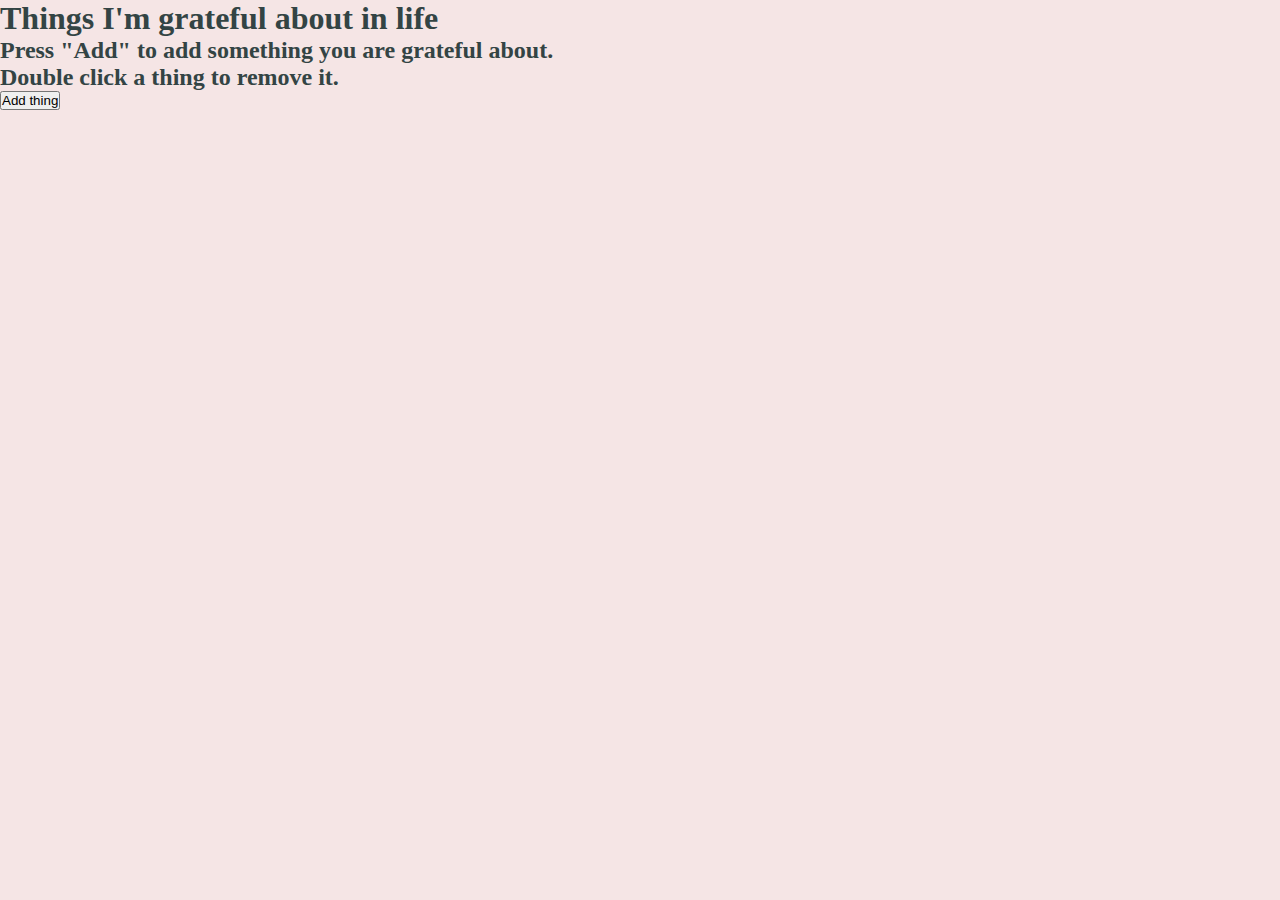
<file: assignments/assignment 1/index.html>
<!DOCTYPE html>
<html lang="en">
<head>
    <meta charset="UTF-8">
    <link rel="stylesheet" href="main.css">
    <link rel="icon" href="img/favicon.ico" sizes="16x16 32x32 48x48 64x64" type="image/vnd.microsoft.icon">
    <title>Things I'm grateful about in life</title>
</head>
<body>
    <div id="app">
        <div>
            <h1>Things I'm grateful about in life</h1>
            <h2>Press "Add" to add something you are grateful about.</h2>
            <h2>Double click a thing to remove it.</h2>
            <button type="button" id="add-thing-button">Add thing</button>
        </div>
        <div id="add-thing-view" class="hidden">
            <form id="add-thing-form">
                <label>Name:<input type="text" id="add-thing-form-name"></label>
                <label>Description:<input type="text" id="add-thing-form-description"></label>
                <label>
                    <select id="add-thing-form-width">
                        <option value="200">Small</option>
                        <option value="300">Medium</option>
                        <option value="400">Large</option>
                    </select>
                </label>
                <label>Image URL:<input type="text" id="add-thing-form-image-url"></label>
                <input type="submit" value="Add"/>
            </form>
        </div>
        <div id="things"></div>
    </div>
    <script src="main.js"></script>
</body>
</html>
</file>
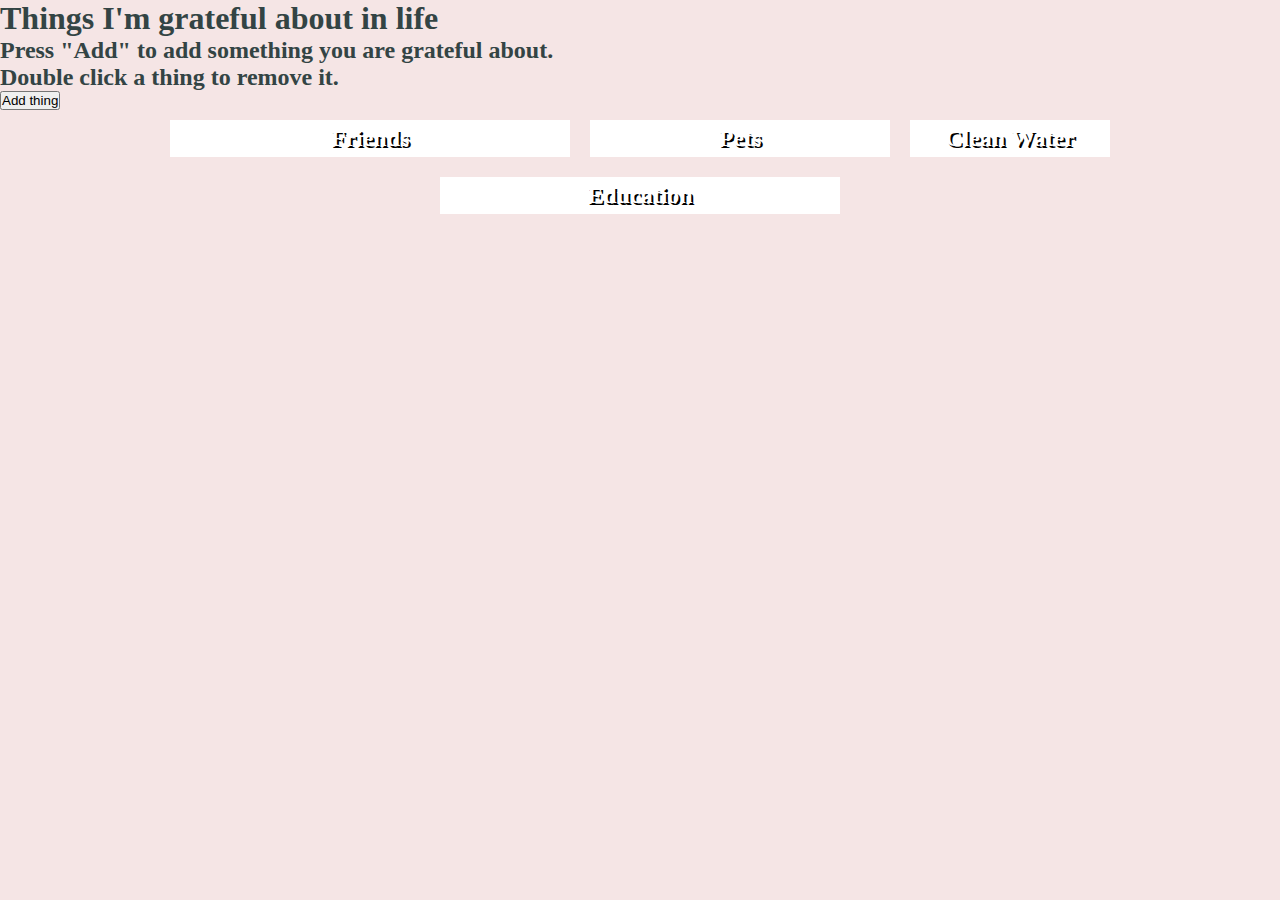
<file: assignments/assignment 1/demo.html>
<!DOCTYPE html>
<html lang="en">
<head>
    <meta charset="UTF-8">
    <link rel="stylesheet" href="main.css">
    <link rel="icon" href="img/favicon.ico" sizes="16x16 32x32 48x48 64x64" type="image/vnd.microsoft.icon">
    <title>Things I'm grateful about in life</title>
</head>
<body>
<div id="app">
    <div>
        <h1>Things I'm grateful about in life</h1>
        <h2>Press "Add" to add something you are grateful about.</h2>
        <h2>Double click a thing to remove it.</h2>
        <button type="button" id="add-thing-button">Add thing</button>
    </div>
    <div id="add-thing-view" class="hidden">
        <form id="add-thing-form">
            <label>Name:<input type="text" id="add-thing-form-name"></label>
            <label>Description:<input type="text" id="add-thing-form-description"></label>
            <label>
                <select id="add-thing-form-width">
                    <option value="200">Small</option>
                    <option value="300">Medium</option>
                    <option value="400">Large</option>
                </select>
            </label>
            <label>Image URL:<input type="text" id="add-thing-form-image-url"></label>
            <input type="submit" value="Add"/>
        </form>
    </div>
    <div id="things"></div>
</div>
<script>
    localStorage.setItem("things", JSON.stringify(
            [
                {
                    name: "Friends",
                    img: "https://static.pexels.com/photos/23591/woman-street-friends-fun-23591-large.jpg",
                    description: "Good friends make the good events better and the sad less so.",
                    width: "400"
                },
                {
                    name: "Pets",
                    img: "https://static.pexels.com/photos/39317/chihuahua-dog-puppy-cute-39317-large.jpeg",
                    description: "A pet will always you for you.",
                    width: "300"
                },
                {
                    name: "Clean Water",
                    img: "https://static.pexels.com/photos/66346/pexels-photo-66346-large.jpeg",
                    description: "Many people on earth lack access to clean water.",
                    width: "200"
                },
                {
                    name: "Education",
                    img: "https://static.pexels.com/photos/2757/books-magazines-building-school-large.jpg",
                    description: "Education not only improves your life but the life of those around you.",
                    width: "400"
                }
            ]
    ));
</script>
<script src="main.js"></script>
</body>
</html>
</file>
<file: assignments/assignment 1/main.css>
*{
    margin: 0;
    padding: 0;
}

body{
    background: #f5e5e5;
    color: #344;
}

html, body, #app{
    height: 100%;
}

#app{
    position: relative;
}

#things{
    display: flex;
    flex-wrap: wrap;
    justify-content: center;
}

.thing{
    display: flex;
    background-repeat: no-repeat;
    margin: 10px;
    background: white;
}

.thing h2{
    margin:5px auto;
    color: white;
    text-shadow: 2px 2px black;
}

#add-thing-view{
    left: 0;
    right: 0;
    top: 0;
    bottom: 0;
    position: absolute;
    display: block;
    background-color: rgba(0,0,0,0.5);
}

#add-thing-form{
    background: white;
    display: block;
    width: 80%;
    margin: 20px auto;
    padding: 10px;
}

#add-thing-view.hidden{
    display: none;
    background: pink;
}
</file>
